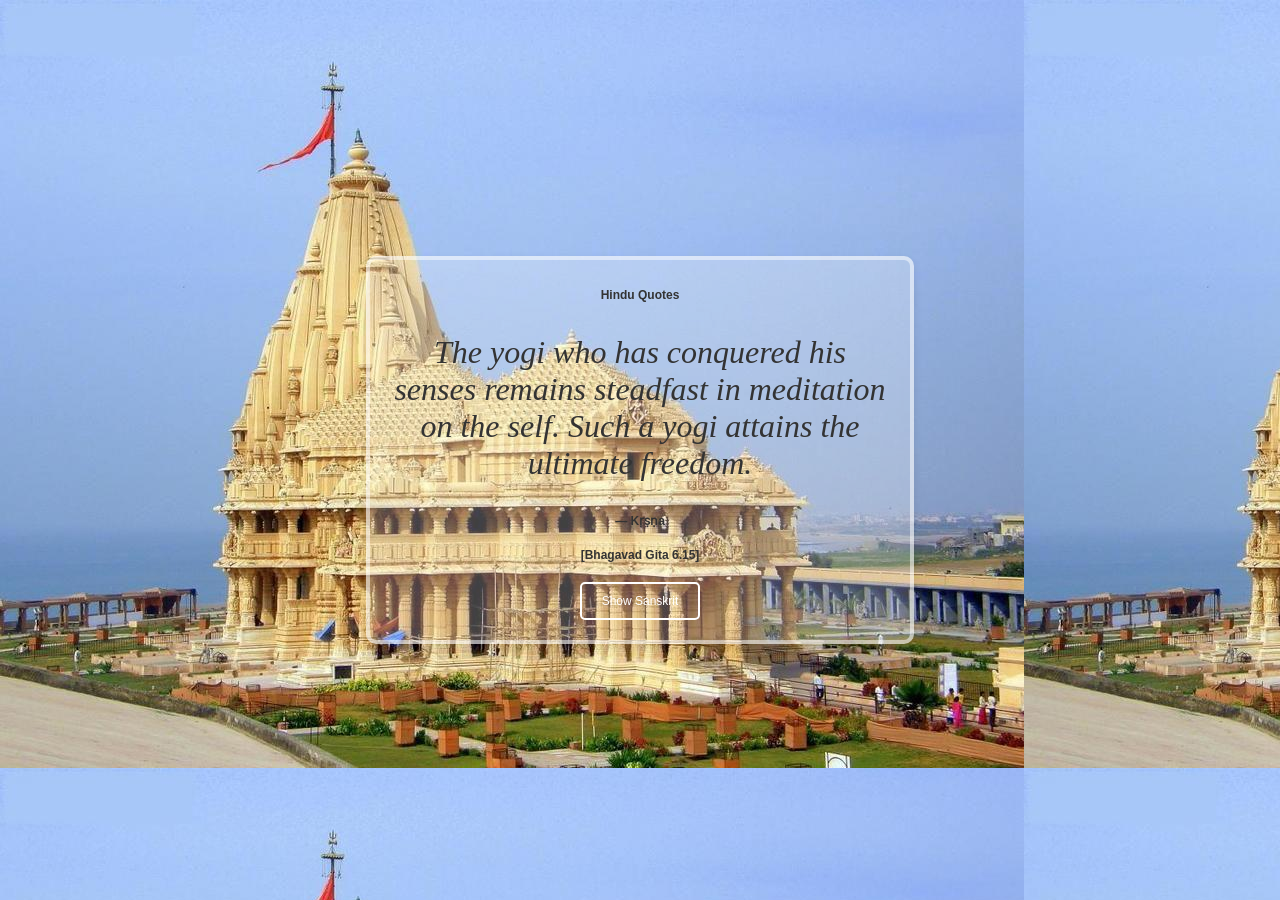
<file: index.html>
<!DOCTYPE html>
<html lang="en">

<head>
  <meta charset="UTF-8">
  <meta name="viewport" content="width=device-width, initial-scale=1.0">
  <title>Daily Hindu Scripture Quote</title>
  <link rel="stylesheet" href="style.css">
  <script src="script.js"></script>
</head>

<body>
  <div class="container">
    <h1>Hindu Quotes</h1>
    <div id="quote-container">
      <p id="english-quote">Loading...</p>
      <h1 id="author"></h1>
      <h1 id="citation"></h1>
    </div>
    <button id="toggle-sanskrit">Show Sanskrit</button>
    <p id="sanskrit-quote" style="display: none;"></p>
  </div>

</body>

</html>
</file>
<file: style.css>
body {
    font-family: 'Montserrat', sans-serif;
    display: flex;
    justify-content: center;
    align-items: center;
    height: 100vh;
    margin: 0;
    position: relative;
}

body::before {
    content: "";
    position: absolute;
    background-size: cover;
    background-repeat: no-repeat;
    background-position: center;
    filter: blur(5px); /* Adjust the blur radius as needed */
    z-index: -1; /* Ensure it's behind other content */
}

.container {
    text-align: center;
    background: rgba(255, 255, 255, 0.25);
    padding: 20px;
    border-radius: 10px;
    border: 4px solid rgba(255, 255, 255, 0.5);
    box-shadow: 0 4px 8px rgba(0, 0, 0, 0.1);
    max-width: 500px;
    width: 100%;
    animation: fadeIn 2s ease-in-out;
    font-family: 'Montserrat', sans-serif;
    position: relative;
    z-index: 1; /* Ensure it's above the background */
}

h1, #quote-container, #english-quote, #author, #citation, #toggle-sanskrit, #sanskrit-quote {
    position: relative;
    z-index: 2; /* Ensure it's above the background */
}

h1 {
    font-size: 0.75em;
    margin-bottom: 20px;
    color: #333;
}

#quote-container {
    margin-bottom: 20px;
}

#english-quote {
    font-size: 2em;
    color: #333;
    font-family: 'Times New Roman', serif;
    font-style: italic;
}

#author {
    font-size: 0.75em;
    color: #333;
    margin-top: 10px;
    font-family: 'Montserrat', sans-serif;
}

#citation, #toggle-sanskrit, #sanskrit-quote {
    font-size: 0.75em;
    color: #333;
    font-family: 'Montserrat', sans-serif;
}

#toggle-sanskrit {
    background-color: #ffffff00;
    color: white;
    border: 2px solid white;
    padding: 10px 20px;
    border-radius: 5px;
    cursor: pointer;
    font-family: 'Montserrat', sans-serif;
}

#toggle-sanskrit:hover {
    background-color: #fdfdfd86;
}

#sanskrit-quote {
    font-size: 1.1em;
    color: #333;
    margin-top: 20px;
    font-family: 'Montserrat', sans-serif;
}
</file>
